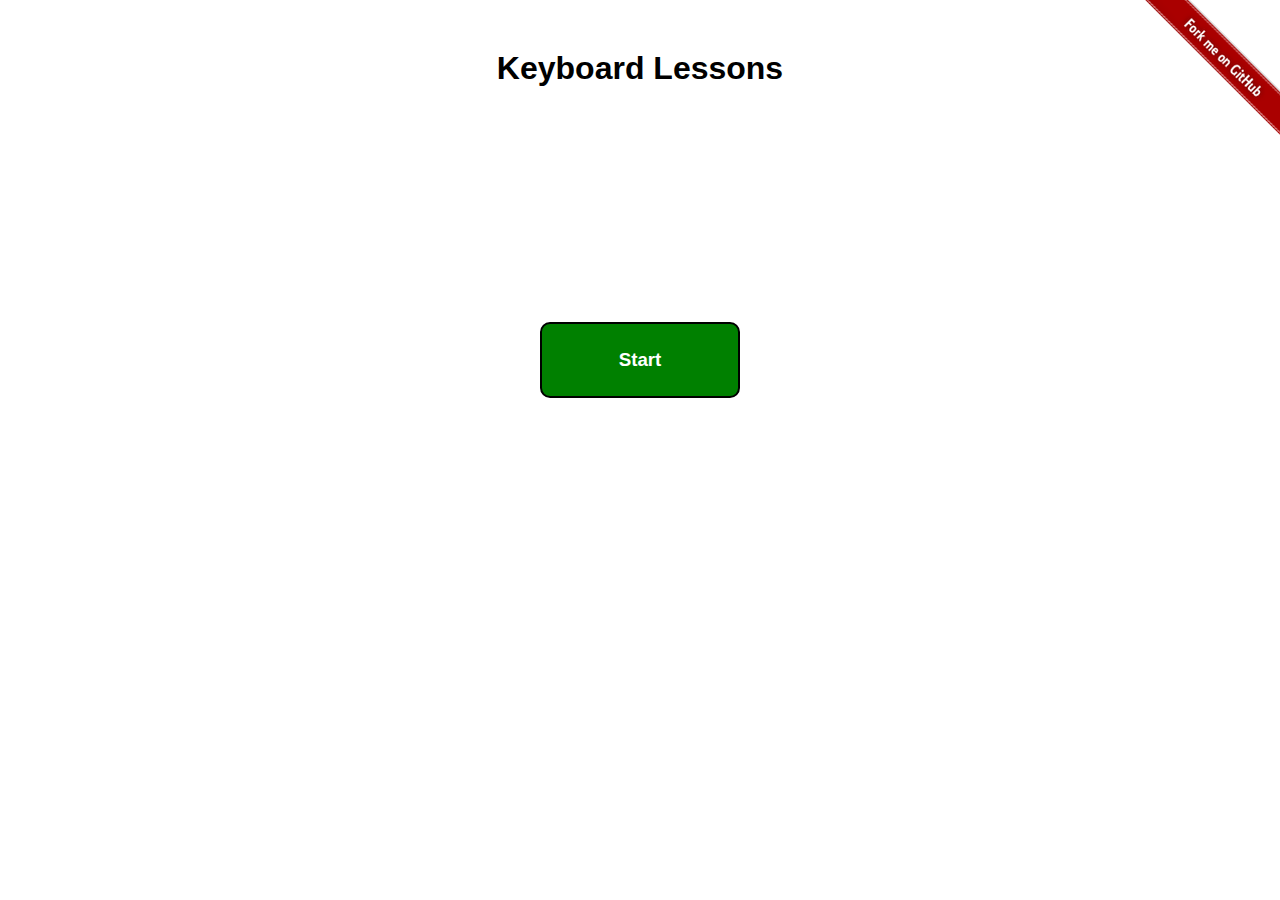
<file: index.html>
<!DOCTYPE html>

<html>

  <head>

    <title>Keyboard Lessons</title>

    <link rel="stylesheet" href="index.css">

    <link rel="shortcut icon" id="light-scheme-icon" href="imgs/githut/black.png">
    <link rel="shortcut icon" id="dark-scheme-icon" href="imgs/githut/white.png">

    <script src="libs/confetti.browser.min.js"></script>
    <script src="libs/faviconScheme.js"></script>
    <script src="libs/localStorage.js"></script>
    <script src="libs/jquery.min.js"></script>
    <script src="libs/array.js"></script>

    <script src="scripts/utterance.js"></script>
    <script src="scripts/voices.js"></script>
    <script src="scripts/keys.js"></script>

    <script src="index.js"></script>

  </head>

  <body>

    <canvas id="canvas"></canvas>

    <a href="https://github.com/git-hut/keyboard-lessons" target="_blank">

        <img title="Fork Me" id="forkme" src="imgs/forkme/right/red.png">

    </a>

    <h1 id="title">Keyboard Lessons</h1>

    <div id="start">

      <h3>Start</h3>

    </div>

    <div id="keyboard">

      <div id="`" class="key">`</div>
      <div id="1" class="key">1</div>
      <div id="2" class="key">2</div>
      <div id="3" class="key">3</div>
      <div id="4" class="key">4</div>
      <div id="5" class="key">5</div>
      <div id="6" class="key">6</div>
      <div id="7" class="key">7</div>
      <div id="8" class="key">8</div>
      <div id="9" class="key">9</div>
      <div id="0" class="key">0</div>
      <div id="-" class="key">-</div>
      <div id="+" class="key">+</div>
      <div id="backspace" class="key backspace">Backspace ⌫</div>

      <div id="tab" class="key tab">⇥ Tab</div>
      <div id="q" class="key">Q</div>
      <div id="w" class="key">W</div>
      <div id="e" class="key">E</div>
      <div id="r" class="key">R</div>
      <div id="t" class="key">T</div>
      <div id="y" class="key">Y</div>
      <div id="u" class="key">U</div>
      <div id="i" class="key">I</div>
      <div id="o" class="key">O</div>
      <div id="p" class="key">P</div>
      <div id="[" class="key">[</div>
      <div id="]" class="key">]</div>
      <div id="\" class="key backslash">\</div>

      <div id="capslock" class="key capslock">⇪ Caps Lock</div>
      <div id="a" class="key">A</div>
      <div id="s" class="key">S</div>
      <div id="d" class="key">D</div>
      <div id="f" class="key">F</div>
      <div id="g" class="key">G</div>
      <div id="h" class="key">H</div>
      <div id="j" class="key">J</div>
      <div id="k" class="key">K</div>
      <div id="l" class="key">L</div>
      <div id=";" class="key">;</div>
      <div id="'" class="key">'</div>
      <div id="enter" class="key enter">Enter ↲</div>

      <div id="left-shift" class="key shift left-shift">⇧ Shift</div>
      <div id="z" class="key">Z</div>
      <div id="x" class="key">X</div>
      <div id="c" class="key">C</div>
      <div id="v" class="key">V</div>
      <div id="b" class="key">B</div>
      <div id="n" class="key">N</div>
      <div id="m" class="key">M</div>
      <div id="," class="key">,</div>
      <div id="." class="key">.</div>
      <div id="/" class="key">/</div>
      <div id="right-shift" class="key shift right-shift">Shift ⇧</div>

      <div id="fn" class="key function">fn</div>
      <div id="control" class="key control">Ctrl ⌃</div>
      <div id="left-alt" class="key alt left-alt">Opt ⌥</div>
      <div id="left-meta" class="key meta left-meta">Cmd ⌘</div>
      <div id="space" class="key space"></div>
      <div id="right-meta" class="key meta right-meta">⌘ Cmd</div>
      <div id="right-alt" class="key alt right-alt">⌥ Opt</div>

      <div id="arrows">

        <div class="arrow-cell">

          <div id="arrowleft" class="key arrow left-arrow">←</div>

        </div>

        <div class="arrow-cell">

          <div id="arrowup" class="key arrow up-arrow">↑</div>
          <div id="arrowdown" class="key arrow down-arrow">↓</div>

        </div>

        <div class="arrow-cell">

          <div id="arrowright" class="key arrow right-arrow">→</div>

        </div>

      </div>

    </div>

    <div id="question">

      <div id="example">

        <div class="key">

          <h1></h1>

        </div>

      </div>

      <p></p>

    </div>

  </body>

</html>
</file>
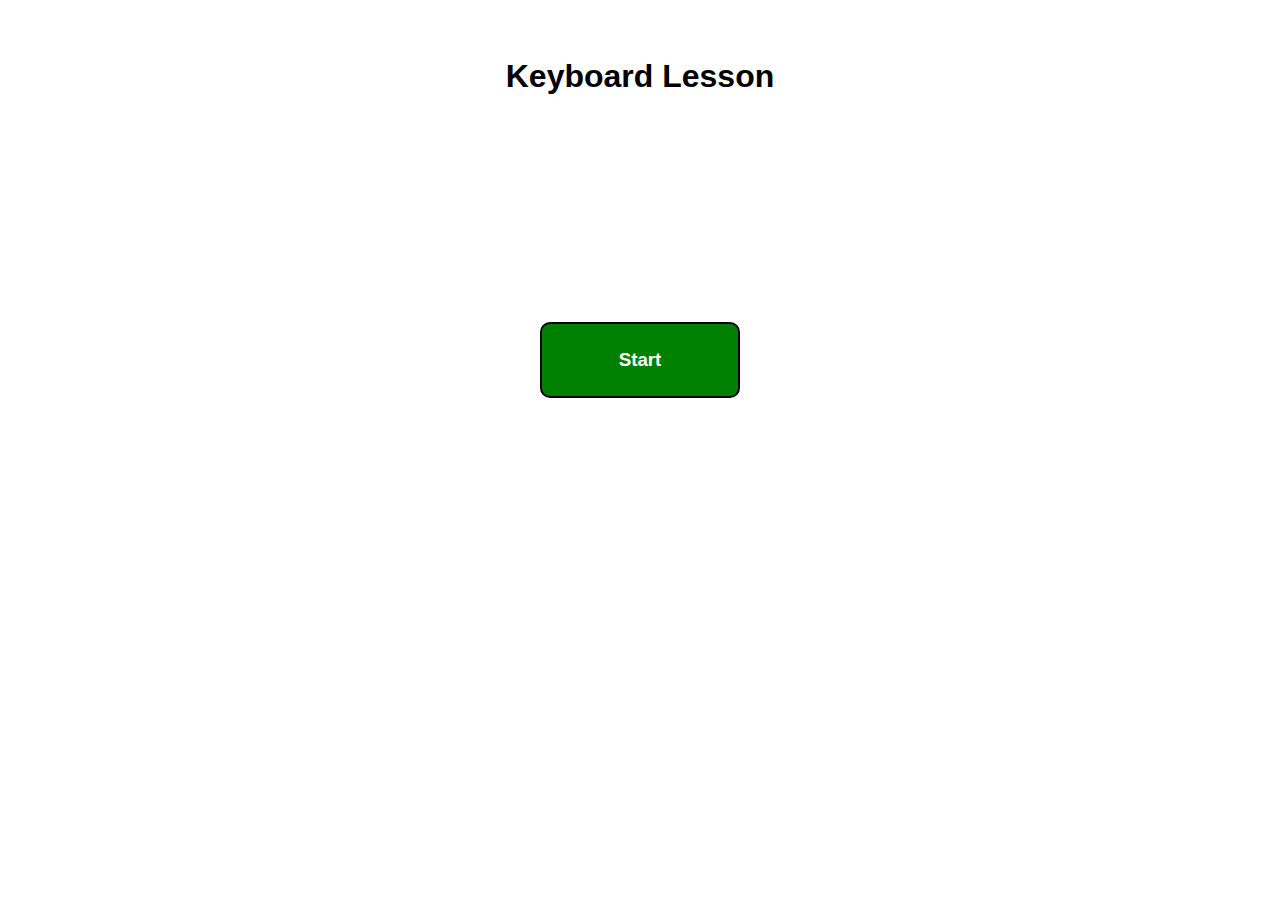
<file: keyboard/keyboard.html>
<html>

  <head>

    <title>Keyboard Lesson</title>

    <link rel="stylesheet" href="keyboard.css">

    <script src="../libs/confetti.browser.min.js"></script>
    <script src="../libs/jquery.min.js"></script>
    <script src="../libs/array.js"></script>
    <script src="keyboard.js"></script>
    <script src="keys.js"></script>

  </head>

  <body>

    <canvas id="canvas"></canvas>

    <h1 id="title">Keyboard Lesson</h1>

    <div id="start">

      <h3>Start</h3>

    </div>

    <div id="keyboard">

      <div id="~" class="key">~</div>
      <div id="1" class="key">1</div>
      <div id="2" class="key">2</div>
      <div id="3" class="key">3</div>
      <div id="4" class="key">4</div>
      <div id="5" class="key">5</div>
      <div id="6" class="key">6</div>
      <div id="7" class="key">7</div>
      <div id="8" class="key">8</div>
      <div id="9" class="key">9</div>
      <div id="0" class="key">0</div>
      <div id="-" class="key">-</div>
      <div id="+" class="key">+</div>
      <div id="backspace" class="key backspace">Backspace ⌫</div>

      <div id="tab" class="key tab">⇥ Tab</div>
      <div id="q" class="key">Q</div>
      <div id="w" class="key">W</div>
      <div id="e" class="key">E</div>
      <div id="r" class="key">R</div>
      <div id="t" class="key">T</div>
      <div id="y" class="key">Y</div>
      <div id="u" class="key">U</div>
      <div id="i" class="key">I</div>
      <div id="o" class="key">O</div>
      <div id="p" class="key">P</div>
      <div id="[" class="key">[</div>
      <div id="]" class="key">]</div>
      <div id="\" class="key backslash">\</div>

      <div id="capslock" class="key capslock">⇪ Caps Lock</div>
      <div id="a" class="key">A</div>
      <div id="s" class="key">S</div>
      <div id="d" class="key">D</div>
      <div id="f" class="key">F</div>
      <div id="g" class="key">G</div>
      <div id="h" class="key">H</div>
      <div id="j" class="key">J</div>
      <div id="k" class="key">K</div>
      <div id="l" class="key">L</div>
      <div id=";" class="key">;</div>
      <div id="'" class="key">'</div>
      <div id="enter" class="key enter">Enter ↲</div>

      <div id="left-shift" class="key shift left-shift">⇧ Shift</div>
      <div id="z" class="key">Z</div>
      <div id="x" class="key">X</div>
      <div id="c" class="key">C</div>
      <div id="v" class="key">V</div>
      <div id="b" class="key">B</div>
      <div id="n" class="key">N</div>
      <div id="m" class="key">M</div>
      <div id="," class="key">,</div>
      <div id="." class="key">.</div>
      <div id="/" class="key">/</div>
      <div id="right-shift" class="key shift right-shift">Shift ⇧</div>

      <div id="control" class="key control">Ctrl ⌃</div>
      <div id="left-alt" class="key alt left-alt">Opt ⌥</div>
      <div id="left-meta" class="key meta left-meta">Cmd ⌘</div>
      <div id="space" class="key space">Space</div>
      <div id="right-meta" class="key meta right-meta">⌘ Cmd</div>
      <div id="right-alt" class="key alt right-alt">⌥ Opt</div>

      <div id="arrows">

        <div class="arrow-cell">

          <div id="arrowleft" class="key arrow left-arrow">←</div>

        </div>

        <div class="arrow-cell">

          <div id="arrowup" class="key arrow up-arrow">↑</div>
          <div id="arrowdown" class="key arrow down-arrow">↓</div>

        </div>

        <div class="arrow-cell">

          <div id="arrowright" class="key arrow right-arrow">→</div>

        </div>

      </div>

    </div>

    <div id="question">

      <div id="example">

        <div class="key">

          <h1></h1>

        </div>

      </div>

      <p></p>

    </div>

  </body>

</html>
</file>
<file: index.css>
* {

  margin: 0px;
  padding: 0px;

  text-align: center;
  font-family: Arial, Helvetica, sans-serif;

  box-sizing: border-box;

}

#canvas {

  top: 0px;
  left: 0px;

  width: 100%;
  height: 100%;

  z-index: 1;
  position: fixed;

  pointer-events: none;

}

#forkme {

  top: 0px;
  right: 0px;

  width: 150px;
  height: 150px;

  position: fixed;

  z-index: calc(9e999);

  clip-path: polygon(15px 0px, 60px 0px, 150px 90px, 150px 135px);

}

#title {

  margin: auto;
  padding: 50px;

}

#start {

  top: 40%;
  left: 50%;

  width: 200px;
  padding: 25px;

  color: white;
  background-color: green;

  border-radius: 10px;
  border: 2px solid black;

  transform: translate(-50%, -50%);
  position: absolute;

  cursor: pointer;

}

#start:hover {

  color: black;
  background-color: lightgreen;

}

#keyboard {

  top: 45%;
  left: 50%;

  padding: 20px;
  max-width: 1085px;
  border-radius: 10px;

  display: none;
  position: absolute;
  transform: translate(-50%, -50%);

  background-color: rgb(197, 197, 197);

  grid-template-columns: repeat(30, 30px);
  grid-template-rows: repeat(5, 60px);
  grid-gap: 5px;

}

#question {

  top: 80%;
  left: 50%;

  width: 100%;

  font-size: 32px;
  text-align: center;

  display: flex;
  align-items: center;
  justify-content: center;

  position: absolute;
  transform: translate(-50%, -50%);

  #example {

    margin: 25px;
    display: none;

    .key {

      height: 75px;
      min-width: 75px;

      padding: 20px;
      font-size: 15px;

      white-space: pre;

    }

  }

}

.key {

  display: flex;
  align-items: center;
  justify-content: center;

  border-radius: 5px;
  border: 2px solid black;

  background-color: rgb(243, 243, 243);

  grid-column: span 2;

  font-size: 16px;

}

.key:hover {

  background-color: lightgray;
  color: black;

  cursor: pointer;

}

.key.success {

  background-color: green;
  color: white;

}

.key.fail {

  background-color: red;
  color: white;

}

.backspace {

  grid-column: span 4;

}

.tab {

  grid-column: span 3;

}

.backslash {

  grid-column: span 3;

}

.capslock {

  grid-column: span 4;

}

.enter {

  grid-column: span 4;

}

.shift {

  grid-column: span 5;

}

.meta {

  grid-column: span 3;

}

.space {

  grid-column: span 10;

}

#arrows {

  width: 100%;

  display: flex;
  align-items: center;
  justify-content: center;

  grid-column: span 6;

  .arrow-cell {

    width: 33%;
    margin: 2px;

    display: inline-block;

    .arrow {

      display: flex;
      align-items: center;
      justify-content: center;

      font-size: 14px;

    }

    .left-arrow, .right-arrow {

      height: 60px;

    }

    .up-arrow, .down-arrow {

      height: 27.5px;

    }

    .up-arrow {

      margin-bottom: 5px;

    }

    .down-arrow {

      margin-top: 5px;

    }

  }

}
</file>
<file: keyboard/keyboard.css>
body * {

  margin: 0;
  padding: 0;

  text-align: center;
  font-family: Arial, Helvetica, sans-serif;

  box-sizing: border-box;

}

canvas {

  top: 0px;
  left: 0px;

  width: 100%;
  height: 100%;

  z-index: 1;
  position: fixed;

  pointer-events: none;

}

#title {

  margin: auto;
  padding: 50px;

}

#start {

  top: 40%;
  left: 50%;

  width: 200px;
  padding: 25px;

  color: white;
  background-color: green;

  border-radius: 10px;
  border: 2px solid black;

  transform: translate(-50%, -50%);
  position: absolute;

  cursor: pointer;

}

#start:hover {

  color: black;
  background-color: lightgreen;

}

#keyboard {

  top: 45%;
  left: 50%;

  padding: 20px;
  max-width: 1085px;
  border-radius: 10px;

  display: none;
  position: absolute;
  transform: translate(-50%, -50%);

  background-color: rgb(197, 197, 197);

  grid-template-columns: repeat(30, 30px);
  grid-template-rows: repeat(5, 60px);
  grid-gap: 5px;

}

#question {

  top: 80%;
  left: 50%;

  width: 100%;

  font-size: 32px;
  text-align: center;

  display: flex;
  align-items: center;
  justify-content: center;

  position: absolute;
  transform: translate(-50%, -50%);

  #example {

    margin: 25px;
    display: none;

    .key {

      height: 75;
      padding: 25px;
      font-size: 18px;

    }

  }

}

.key {

  display: flex;
  align-items: center;
  justify-content: center;

  border-radius: 5px;
  border: 2px solid black;

  background-color: rgb(243, 243, 243);

  grid-column: span 2;

  font-size: 16;

}

.key:hover {

  background-color: lightgray;
  color: black;

  cursor: pointer;

}

.key.success {

  background-color: green;
  color: white;

}

.key.fail {

  background-color: red;
  color: white;

}

.backspace {

  grid-column: span 4;

}

.tab {

  grid-column: span 3;

}

.backslash {

  grid-column: span 3;

}

.capslock {

  grid-column: span 4;

}

.enter {

  grid-column: span 4;

}

.shift {

  grid-column: span 5;

}

.left-ctrl {

  grid-column: span 3;

}

.meta {

  grid-column: span 3;

}

.space {

  grid-column: span 13;

}

#arrows {

  width: 100%;

  display: flex;
  align-items: center;
  justify-content: center;

  grid-column: span 5;

  .arrow-cell {

    width: 33%;
    margin: 2px;

    display: inline-block;

    .arrow {

      display: flex;
      align-items: center;
      justify-content: center;

      font-size: 14px;

    }

    .left-arrow,
    .right-arrow {

      height: 100%;

    }

    .up-arrow,
    .down-arrow {

      height: 45%;

    }

    .up-arrow {

      margin-bottom: 5px;

    }

    .down-arrow {

      margin-top: 5px;

    }

  }

}
</file>
